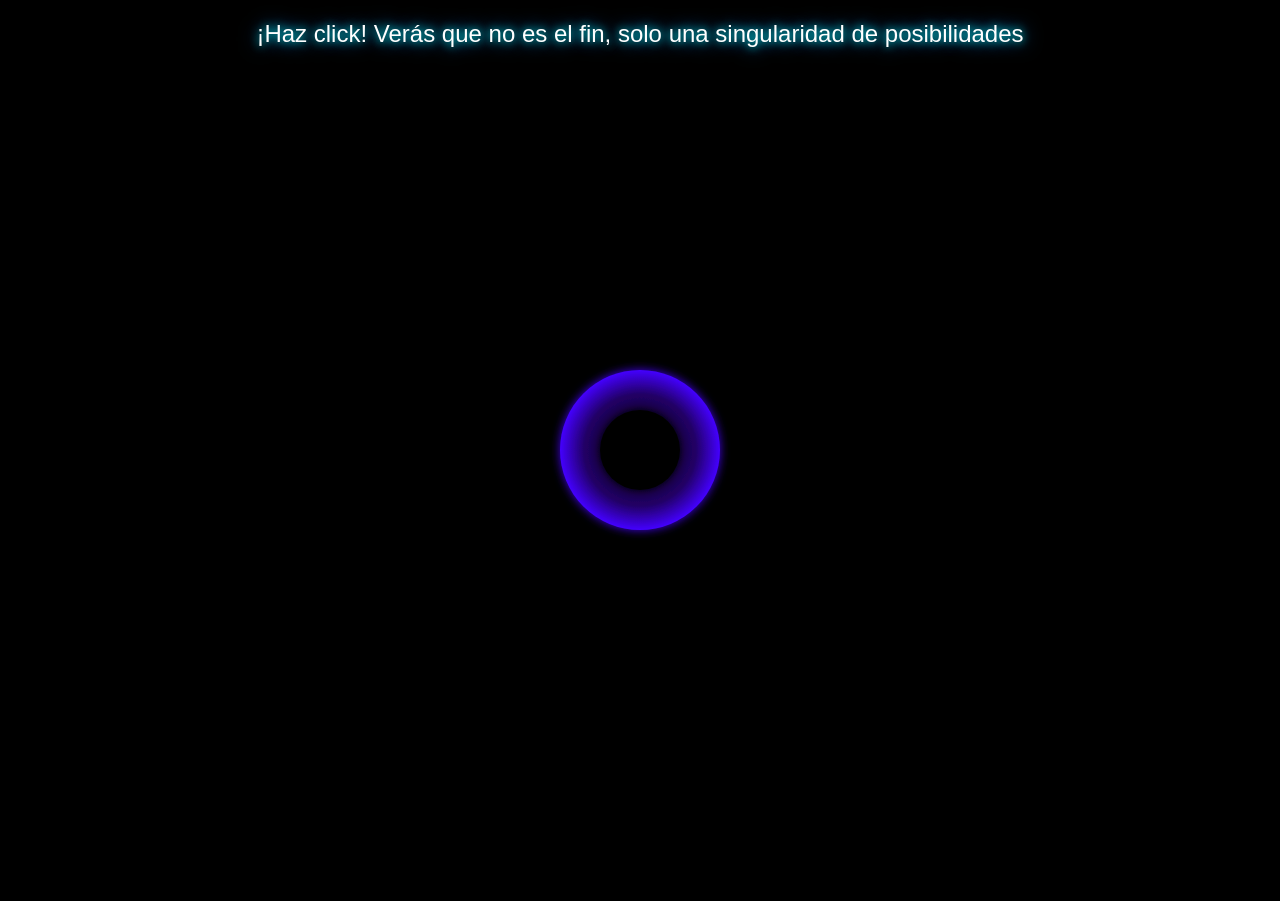
<file: espacio.html>
<!DOCTYPE html>
<html lang="en">
<head>
    <meta charset="UTF-8">
    <meta name="viewport" content="width=device-width, initial-scale=1.0">
    <title>Espacio con Agujero Negro</title>
    <style>
        body {
            margin: 0;
            height: 100vh;
            background-color: #000;
            overflow: hidden;
            cursor: crosshair;
        }

        /* Texto llamativo */
        .llamativo {
            position: absolute;
            top: 20px;
            left: 0;
            right: 0;
            text-align: center;
            color: white;
            font-family: 'Arial', sans-serif;
            font-size: 24px;
            text-shadow: 0 0 10px #00ffff, 0 0 20px #0088ff;
            z-index: 10;
            animation: pulse-text 2s infinite alternate;
        }

        @keyframes pulse-text {
            from { opacity: 0.7; text-shadow: 0 0 10px #00ffff, 0 0 20px #0088ff; }
            to { opacity: 1; text-shadow: 0 0 15px #00ffff, 0 0 30px #0088ff, 0 0 40px #0044ff; }
        }

        /* Estrellas */
        .star {
            position: absolute;
            border-radius: 50%;
            opacity: 0;
            width: 2px;
            height: 2px;
            animation: twinkle 2s infinite;
        }

        @keyframes twinkle {
            0%, 100% { background: white; opacity: 1; }
            60%, 100% { background: yellow; opacity: 0; }
        }

        /* Meteoritos */
        .meteorito {
            position: absolute;
            width: 30px;
            height: 30px;
            background: linear-gradient(to right, #ff5e00, #ffbb00);
            border-radius: 50%;
            filter: drop-shadow(0 0 5px #ff5e00);
            transform: rotate(45deg);
            z-index: 2;
        }

        /* Explosiones */
        .explosion {
            position: absolute;
            width: 10px;
            height: 10px;
            background: radial-gradient(circle, #ff3300, #ff9900, transparent 70%);
            border-radius: 50%;
            animation: explotar 0.8s ease-out forwards;
            pointer-events: none;
            z-index: 3;
        }

        @keyframes explotar {
            0% { transform: scale(1); opacity: 1; }
            100% { transform: scale(30); opacity: 0; }
        }

        /* Ojo Negro (Agujero Negro) */
        #blackHole {
            position: absolute;
            top: 50%;
            left: 50%;
            transform: translate(-50%, -50%);
            width: 200px;
            height: 200px;
            z-index: 5;
            pointer-events: none;
        }

        /* Animación de pulso para el fondo */
        .element {
            width: 100%;
            height: 100%;
            animation: pulse 15s infinite;
        }

        @keyframes pulse {
            0% { background-color: grey; }
            100% { background-color: #000000; }
        }

        /* Estilos para los SVGs existentes */
        #glow, #globeMap {
            position: absolute;
            top: 50%;
            left: 50%;
            transform: translate(-50%, -50%);
            z-index: 1;
        }
        #glow { height: 215px; }
        #globeMap { height: 200px; }
    </style>
</head>
<body bgcolor="black">
    <div class="element"></div>
    
    <!-- Texto llamativo agregado -->
    <div class="llamativo">¡Haz click! Verás que no es el fin, solo una singularidad de posibilidades</div>
    
    <!-- SVGs existentes -->
    <svg viewBox="-90 -90 180 180" id="glow">
        <!-- ... (mantén tu código SVG existente) ... -->
    </svg>
    <svg viewBox="-90 -90 180 180" xmlns="http://www.w3.org/2000/svg" id="globeMap">
        <!-- ... (mantén tu código SVG existente) ... -->
    </svg>

    <!-- Ojo Negro / Agujero Negro -->
    <svg id="blackHole" viewBox="0 0 200 200">
        <defs>
            <radialGradient id="blackHoleGradient" cx="50%" cy="50%" r="50%">
                <stop offset="0%" stop-color="#000000"/>
                <stop offset="70%" stop-color="#220066"/>
                <stop offset="100%" stop-color="#4400ff"/>
            </radialGradient>
            <filter id="glowEffect" x="-50%" y="-50%" width="200%" height="200%">
                <feGaussianBlur stdDeviation="5" result="blur"/>
                <feComposite in="SourceGraphic" in2="blur" operator="over"/>
            </filter>
        </defs>
        <circle cx="100" cy="100" r="80" fill="url(#blackHoleGradient)" filter="url(#glowEffect)"/>
        <circle cx="100" cy="100" r="40" fill="#000" filter="url(#glowEffect)"/>
    </svg>

    <script>
        // Crear estrellas
        const numberOfStars = 500;
        for (let i = 0; i < numberOfStars; i++) {
            const star = document.createElement('div');
            star.className = 'star';
            star.style.top = Math.random() * window.innerHeight + 'px';
            star.style.left = Math.random() * window.innerWidth + 'px';
            star.style.width = star.style.height = (Math.random() * 2 + 1) + 'px';
            star.style.animationDuration = (Math.random() * 2 + 1) + 's';
            document.body.appendChild(star);
        }

        // Sistema de meteoritos
        const meteoritos = new Set();
        const blackHole = {
            x: window.innerWidth / 2,
            y: window.innerHeight / 2,
            gravity: 0.02,
            radius: 80
        };

        document.addEventListener('click', (e) => {
            if (meteoritos.size < 50) {
                crearMeteorito(e.clientX, e.clientY);
            }
        });

        function crearMeteorito(x, y) {
            const meteorito = document.createElement('div');
            meteorito.className = 'meteorito';
            meteorito.style.left = x + 'px';
            meteorito.style.top = y + 'px';
            document.body.appendChild(meteorito);

            const meteoritoObj = {
                element: meteorito,
                x: x,
                y: y,
                width: 30,
                height: 30,
                velocidadX: (Math.random() - 0.5) * 4,
                velocidadY: (Math.random() - 0.5) * 4
            };

            meteoritos.add(meteoritoObj);

            meteorito.addEventListener('animationend', () => {
                meteorito.remove();
                meteoritos.delete(meteoritoObj);
            });
        }

        function crearExplosion(x, y) {
            const explosion = document.createElement('div');
            explosion.className = 'explosion';
            explosion.style.left = x + 'px';
            explosion.style.top = y + 'px';
            document.body.appendChild(explosion);
            explosion.addEventListener('animationend', () => explosion.remove());
        }

        function verificarColisiones() {
            const meteoritosArray = Array.from(meteoritos);
            
            for (let i = 0; i < meteoritosArray.length; i++) {
                const m1 = meteoritosArray[i];
                if (!document.body.contains(m1.element)) continue;

                // Atracción gravitacional hacia el agujero negro
                const dx = blackHole.x - m1.x;
                const dy = blackHole.y - m1.y;
                const distancia = Math.sqrt(dx * dx + dy * dy);

                if (distancia < 500) { // Radio de atracción
                    const fuerza = blackHole.gravity * (500 - distancia) / 500;
                    m1.velocidadX += dx * fuerza * 0.1;
                    m1.velocidadY += dy * fuerza * 0.1;
                }

                // Colisiones entre meteoritos
                for (let j = i + 1; j < meteoritosArray.length; j++) {
                    const m2 = meteoritosArray[j];
                    if (!document.body.contains(m2.element)) continue;

                    if (m1.x < m2.x + m2.width &&
                        m1.x + m1.width > m2.x &&
                        m1.y < m2.y + m2.height &&
                        m1.y + m1.height > m2.y) {
                        
                        // Crear explosión en el punto medio
                        crearExplosion((m1.x + m2.x) / 2, (m1.y + m2.y) / 2);
                        
                        // Eliminar meteoritos
                        m1.element.remove();
                        m2.element.remove();
                        meteoritos.delete(m1);
                        meteoritos.delete(m2);
                        break;
                    }
                }

                // Actualizar posición
                m1.x += m1.velocidadX;
                m1.y += m1.velocidadY;
                m1.element.style.left = m1.x + 'px';
                m1.element.style.top = m1.y + 'px';

                // Absorción por el agujero negro
                if (distancia < blackHole.radius) {
                    crearExplosion(m1.x, m1.y);
                    m1.element.remove();
                    meteoritos.delete(m1);
                }
            }

            requestAnimationFrame(verificarColisiones);
        }

        verificarColisiones();
    </script>
</body>
</html>
</file>
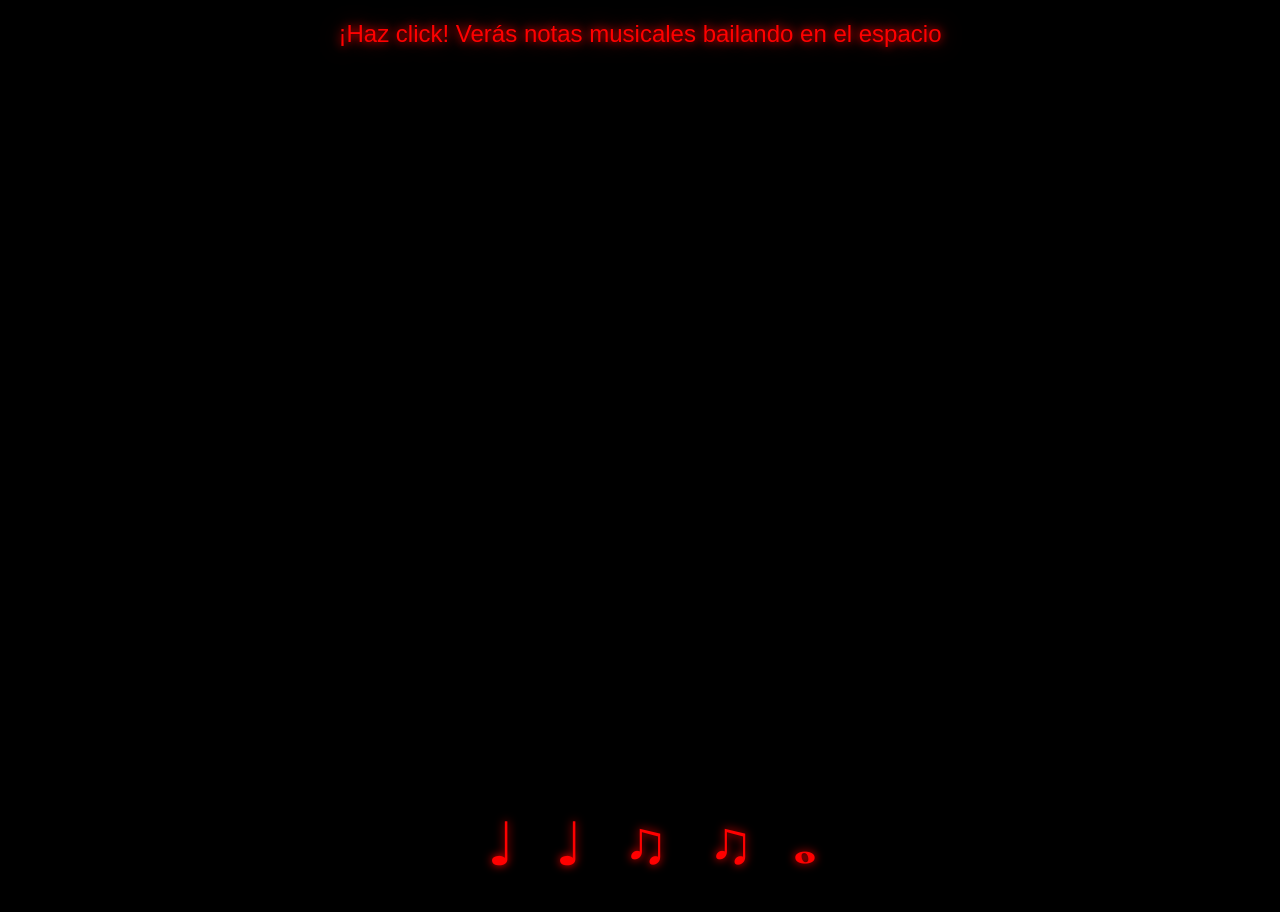
<file: notas.html>
<!DOCTYPE html>
<html lang="en">
<head>
    <meta charset="UTF-8">
    <meta name="viewport" content="width=device-width, initial-scale=1.0">
    <title>Espacio Musical</title>
    <style>
        body {
            margin: 0;
            height: 100vh;
            background-color: #000;
            overflow: hidden;
            cursor: crosshair;
        }

        /* Texto llamativo */
        .llamativo {
            position: absolute;
            top: 20px;
            left: 0;
            right: 0;
            text-align: center;
            color: red; /* Cambiado a rojo */
            font-family: 'Arial', sans-serif;
            font-size: 24px;
            text-shadow: 0 0 10px #ff0000, 0 0 20px #880000; /* Sombras rojas */
            z-index: 10;
            animation: pulse-text 2s infinite alternate;
        }

        @keyframes pulse-text {
            from { opacity: 0.7; text-shadow: 0 0 10px #ff0000, 0 0 20px #880000; }
            to { opacity: 1; text-shadow: 0 0 15px #ff0000, 0 0 30px #880000, 0 0 40px #440000; }
        }

        /* Notas musicales (estrellas) */
        .musical-note {
            position: absolute;
            color: red; /* Cambiado a rojo */
            font-size: 16px;
            opacity: 0;
            animation: twinkle 2s infinite;
            z-index: 1;
        }

        @keyframes twinkle {
            0%, 100% { opacity: 1; text-shadow: 0 0 5px red; }
            50% { opacity: 0.3; text-shadow: 0 0 10px #ff6600; }
        }

        /* Notas musicales (meteoritos) */
        .meteorito {
            position: absolute;
            color: red; /* Cambiado a rojo */
            font-size: 30px;
            filter: drop-shadow(0 0 5px currentColor);
            z-index: 2;
        }

        /* Explosiones */
        .explosion {
            position: absolute;
            width: 10px;
            height: 10px;
            background: radial-gradient(circle, #ff3300, #ff9900, transparent 70%);
            border-radius: 50%;
            animation: explotar 0.8s ease-out forwards;
            pointer-events: none;
            z-index: 3;
        }

        @keyframes explotar {
            0% { transform: scale(1); opacity: 1; }
            100% { transform: scale(30); opacity: 0; }
        }

        /* Partitura */
        .partitura {
            position: absolute;
            bottom: 20px;
            left: 0;
            right: 0;
            display: flex;
            justify-content: center;
            gap: 40px;
            z-index: 4;
        }

        .nota-partitura {
            color: red; /* Cambiado a rojo */
            font-size: 60px;
            text-shadow: 0 0 10px #ff0000; /* Sombra roja */
            animation: float 3s infinite ease-in-out;
        }

        @keyframes float {
            0%, 100% { transform: translateY(0); }
            50% { transform: translateY(-20px); }
        }

        .nota-partitura:nth-child(1) { animation-delay: 0s; }
        .nota-partitura:nth-child(2) { animation-delay: 0.5s; }
        .nota-partitura:nth-child(3) { animation-delay: 1s; }
        .nota-partitura:nth-child(4) { animation-delay: 1.5s; }
        .nota-partitura:nth-child(5) { animation-delay: 2s; }
    </style>
</head>
<body>
    <!-- Texto llamativo agregado -->
    <div class="llamativo">¡Haz click! Verás notas musicales bailando en el espacio</div>
    
    <!-- Partitura con 2 negras, 2 blancas y 1 redonda -->
    <div class="partitura">
        <div class="nota-partitura">♩</div> <!-- Negra -->
        <div class="nota-partitura">♩</div> <!-- Negra -->
        <div class="nota-partitura">♫</div> <!-- Blanca -->
        <div class="nota-partitura">♫</div> <!-- Blanca -->
        <div class="nota-partitura">𝅝</div> <!-- Redonda -->
    </div>

    <script>
        // Notas musicales para las estrellas
        const musicalNotes = ['♪', '♫', '♩', '♬', '♭', '♮', '♯'];
        
        // Crear estrellas musicales
        const numberOfStars = 200;
        for (let i = 0; i < numberOfStars; i++) {
            const note = document.createElement('div');
            note.className = 'musical-note';
            note.textContent = musicalNotes[Math.floor(Math.random() * musicalNotes.length)];
            note.style.top = Math.random() * window.innerHeight + 'px';
            note.style.left = Math.random() * window.innerWidth + 'px';
            note.style.fontSize = (Math.random() * 16 + 8) + 'px';
            note.style.animationDuration = (Math.random() * 3 + 1) + 's';
            note.style.animationDelay = (Math.random() * 2) + 's';
            document.body.appendChild(note);
        }

        // Sistema de meteoritos musicales
        const meteoritos = new Set();

        // Notas de la escala musical (do re mi fa sol la si)
        const scaleNotes = ['♪', '♫', '♩', '♬', '♭', '♮', '♯'];
        const noteColors = ['#ff0000', '#cc0000', '#990000', '#ff3333', '#ff6666', '#ff9999', '#ffcccc']; // Todos tonos de rojo

        // Sonidos de piano
        const pianoNotes = [
            'https://www.soundhelix.com/examples/mp3/SoundHelix-Song-1.mp3',
            'https://www.soundhelix.com/examples/mp3/SoundHelix-Song-2.mp3',
            'https://www.soundhelix.com/examples/mp3/SoundHelix-Song-3.mp3',
            'https://www.soundhelix.com/examples/mp3/SoundHelix-Song-4.mp3',
            'https://www.soundhelix.com/examples/mp3/SoundHelix-Song-5.mp3',
            'https://www.soundhelix.com/examples/mp3/SoundHelix-Song-6.mp3',
            'https://www.soundhelix.com/examples/mp3/SoundHelix-Song-7.mp3'
        ];

        // Precargar sonidos
        const audioElements = pianoNotes.map(url => {
            const audio = new Audio(url);
            audio.preload = 'auto';
            return audio;
        });

        document.addEventListener('click', (e) => {
            if (meteoritos.size < 50) {
                crearMeteorito(e.clientX, e.clientY);
                // Reproducir sonido de piano aleatorio
                const randomNote = Math.floor(Math.random() * audioElements.length);
                audioElements[randomNote].currentTime = 0;
                audioElements[randomNote].play();
            }
        });

        function crearMeteorito(x, y) {
            const noteIndex = Math.floor(Math.random() * scaleNotes.length);
            const meteorito = document.createElement('div');
            meteorito.className = 'meteorito';
            meteorito.textContent = scaleNotes[noteIndex];
            meteorito.style.color = noteColors[noteIndex];
            meteorito.style.left = x + 'px';
            meteorito.style.top = y + 'px';
            document.body.appendChild(meteorito);

            const meteoritoObj = {
                element: meteorito,
                x: x,
                y: y,
                width: 30,
                height: 30,
                velocidadX: (Math.random() - 0.5) * 4,
                velocidadY: (Math.random() - 0.5) * 4
            };

            meteoritos.add(meteoritoObj);
        }

        function crearExplosion(x, y) {
            const explosion = document.createElement('div');
            explosion.className = 'explosion';
            explosion.style.left = x + 'px';
            explosion.style.top = y + 'px';
            document.body.appendChild(explosion);
            explosion.addEventListener('animationend', () => explosion.remove());
        }

        function verificarColisiones() {
            const meteoritosArray = Array.from(meteoritos);
            
            for (let i = 0; i < meteoritosArray.length; i++) {
                const m1 = meteoritosArray[i];
                if (!document.body.contains(m1.element)) continue;

                // Repulsión entre notas
                for (let j = 0; j < meteoritosArray.length; j++) {
                    if (i === j) continue;
                    
                    const m2 = meteoritosArray[j];
                    if (!document.body.contains(m2.element)) continue;

                    const dx = m2.x - m1.x;
                    const dy = m2.y - m1.y;
                    const distancia = Math.sqrt(dx * dx + dy * dy);

                    if (distancia < 100) { // Radio de repulsión
                        const fuerza = 0.1 * (100 - distancia) / 100;
                        m1.velocidadX -= dx * fuerza * 0.1;
                        m1.velocidadY -= dy * fuerza * 0.1;
                    }
                }

                // Colisiones entre notas
                for (let j = i + 1; j < meteoritosArray.length; j++) {
                    const m2 = meteoritosArray[j];
                    if (!document.body.contains(m2.element)) continue;

                    if (m1.x < m2.x + m2.width &&
                        m1.x + m1.width > m2.x &&
                        m1.y < m2.y + m2.height &&
                        m1.y + m1.height > m2.y) {
                        
                        // Crear explosión en el punto medio
                        crearExplosion((m1.x + m2.x) / 2, (m1.y + m2.y) / 2);
                        
                        // Eliminar notas
                        m1.element.remove();
                        m2.element.remove();
                        meteoritos.delete(m1);
                        meteoritos.delete(m2);
                        break;
                    }
                }

                // Rebote en los bordes
                if (m1.x <= 0 || m1.x >= window.innerWidth - m1.width) {
                    m1.velocidadX *= -0.8;
                }
                if (m1.y <= 0 || m1.y >= window.innerHeight - m1.height) {
                    m1.velocidadY *= -0.8;
                }

                // Actualizar posición
                m1.x += m1.velocidadX;
                m1.y += m1.velocidadY;
                m1.element.style.left = m1.x + 'px';
                m1.element.style.top = m1.y + 'px';
            }

            requestAnimationFrame(verificarColisiones);
        }

        verificarColisiones();
    </script>
</body>
</html>
</file>
